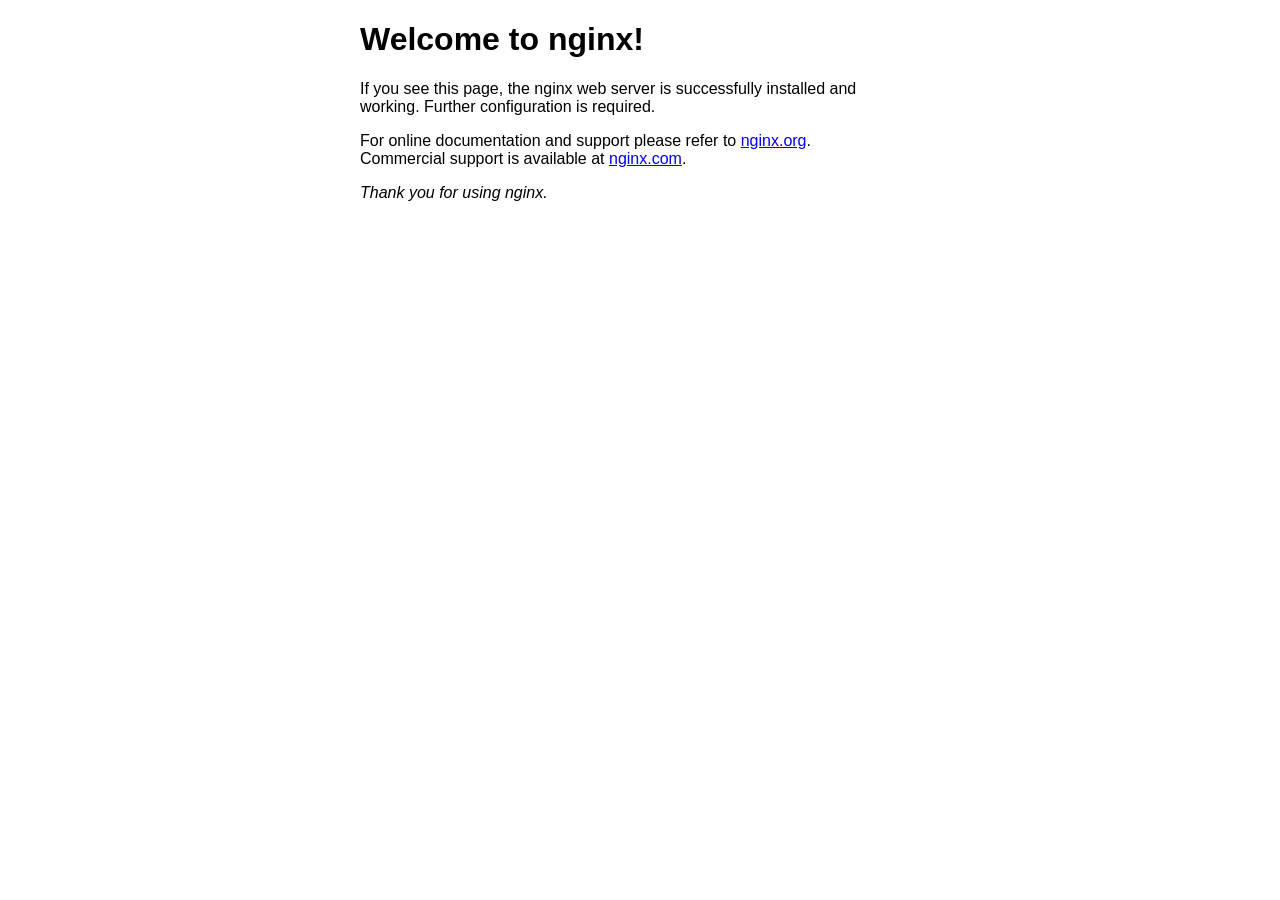
<file: nginx/html/index.html>
<!DOCTYPE html>
<html>
<head>
<title>Welcome to nginx!</title>
<style>
    body {
        width: 35em;
        margin: 0 auto;
        font-family: Tahoma, Verdana, Arial, sans-serif;
    }
</style>
</head>
<body>
<h1>Welcome to nginx!</h1>
<p>If you see this page, the nginx web server is successfully installed and
working. Further configuration is required.</p>

<p>For online documentation and support please refer to
<a href="http://nginx.org/">nginx.org</a>.<br/>
Commercial support is available at
<a href="http://nginx.com/">nginx.com</a>.</p>

<p><em>Thank you for using nginx.</em></p>
</body>
</html>
</file>
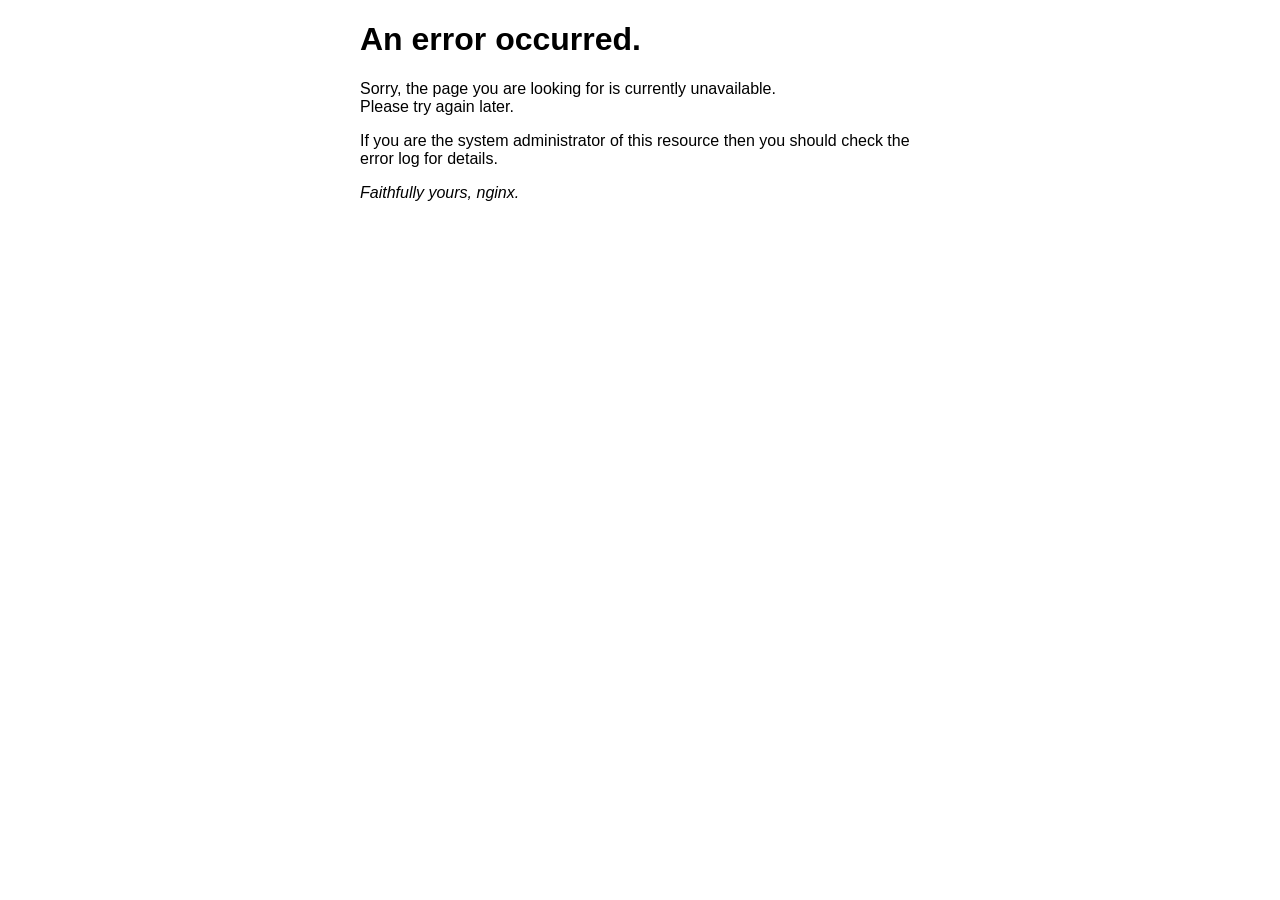
<file: nginx/html/50x.html>
<!DOCTYPE html>
<html>
<head>
<title>Error</title>
<style>
    body {
        width: 35em;
        margin: 0 auto;
        font-family: Tahoma, Verdana, Arial, sans-serif;
    }
</style>
</head>
<body>
<h1>An error occurred.</h1>
<p>Sorry, the page you are looking for is currently unavailable.<br/>
Please try again later.</p>
<p>If you are the system administrator of this resource then you should check
the error log for details.</p>
<p><em>Faithfully yours, nginx.</em></p>
</body>
</html>
</file>
